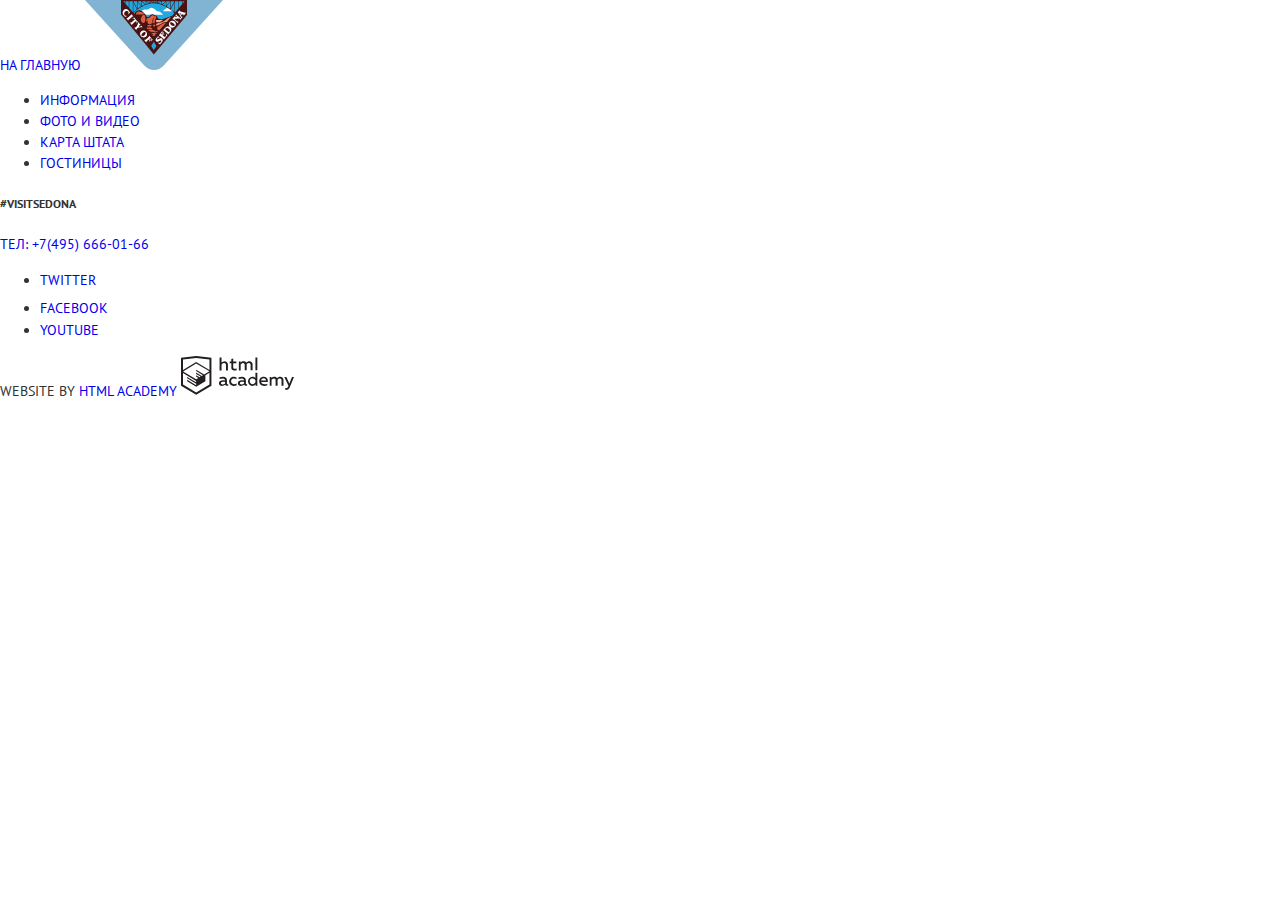
<file: blank.html>
<!DOCTYPE html>
<html lang="ru">
  <head>
    <meta charset="utf-8">
    <title>HTML Academy: Седона</title>
    <link href="https://fonts.googleapis.com/css2?family=PT+Sans:wght@400;700&display=swap" rel="stylesheet">
    <link href="css/normalize.css" rel="stylesheet">
    <link href="css/style.css" rel="stylesheet">

  </head>
  <body>
    <!--<p>Репозиторий создан для обучения на профессиональном онлайн‑курсе «<a href="https://htmlacademy.ru/intensive/htmlcss">HTML и CSS, уровень 1</a>».</p>-->
<header>
 <nav>
     <a href="index.html">На главную</a>
     <img src="img/sedona_logo.svg" width="138" height="70" alt="Герб города Седона">

  <ul>
   <li><a href="blank.html">Информация</a></li>
   <li><a href="blank.html">Фото и видео</a></li>
   <li><a href="blank.html">Карта штата</a></li>
   <li><a href="inner.html">Гостиницы</a></li>
  <ul>
 </nav>
</header>

<main>

</main>


<footer>

<section>
  <h5>#visitSEDONA</h5>
  <a href="tel:+74956660166">ТЕЛ: +7(495) 666-01-66</a>
</section>

<div>
  <ul>
    <li>
      <a href="#">Twitter</a>
      <img src="img/twitter_logo.svg" width="17" height="15" alt="Твиттер">
    </li>
    <li>
      <a href="#">Facebook</a>
      <img src="img/facebook_logo.svg" width="12" height="22" alt="Фейсбук">
    </li>
    <li>
      <a href="#">Youtube</a>
      <img src="img/youtube_logo.svg" width="20" height="16" alt=">Ютуб">
    </li>
  </ul>
  <!-- В следующем уроке будет объяснено, как оформить ссылки в виде картинки -->
</div>

<p>
  website by
  <a href="https://htmlacademy.ru/intensive/htmlcss">HTML Academy</a>
  <img src="img/logo-htmlacademy.svg" width="114" height="40" alt=">HTML Academy">
</p>

</footer>

  </body>
</html>
</file>
<file: css/style.css>
.visually-hidden {
}

:root {
  --basic-black: #000000;
  --basic-dark: #333333;
  --basic-gray: #EEEEEE;
  --basic-brown: #766357;
  --basic-blue: #81B3D2;
  --basic-white: #FFFFFF;

  --special: #F2F2F2;
  --special-extra: #A9A9A9;
  --special-gray: #666666;
}

/* Global */

body {
  min-width: 1220px;
  margin: 0;
  padding: 0;
  font-family: "PT Sans", sans-serif;
  font-size: 14px;
  line-height: 21px;
  font-weight: 400;
  color: var(--basic-dark);
  text-transform: uppercase;
  background-color: var(--basic-white);
  background-position: top center;
  background-repeat: no-repeat;
}

a {
  text-decoration: none;
}

img {
  max-width: 100%;
  height: auto;
}

/* Main navigation */

.main-navigation {
  font-size: 14px;
  line-height: 26px;
  font-weight: bold;
  color: var(--basic-black);
  background-color: transparent;
}

.main-navigation-wrapper {
  background-color: var(--basic-white);
}

.site-navigation {
  list-style: none;
}

.site-navigation-current a:not([href]) {
  background-color: var(--basic-white);
}

.site-navigation a {
color: var(--basic-black);
}

.site-navigation a:hover,
.site-navigation a:focus{
color: var(--basic-blue);
}

.site-navigation a:active{
  color: var(--basic-black);
  mix-blend-mode: normal;
  opacity: 0.3;
}

/* Features */

.features-list {
  list-style: none;
}

.feature-item {
  text-align: center;
}

.feature-item h3 {
font-size: 21px;
line-height: 26px;
font-weight: bold;
color: #FFFFFF;
}

.feature-item-w p{
line-height: 21px;
color: #FFFFFF;
}

.feature-item h4 {
font-size: 21px;
line-height: 21px;
font-weight: bold;
color: #000000;
}

h3 p {
  font-size: 14px;
  line-height: 21px;
  color: #FFFFFF;
}
</file>
